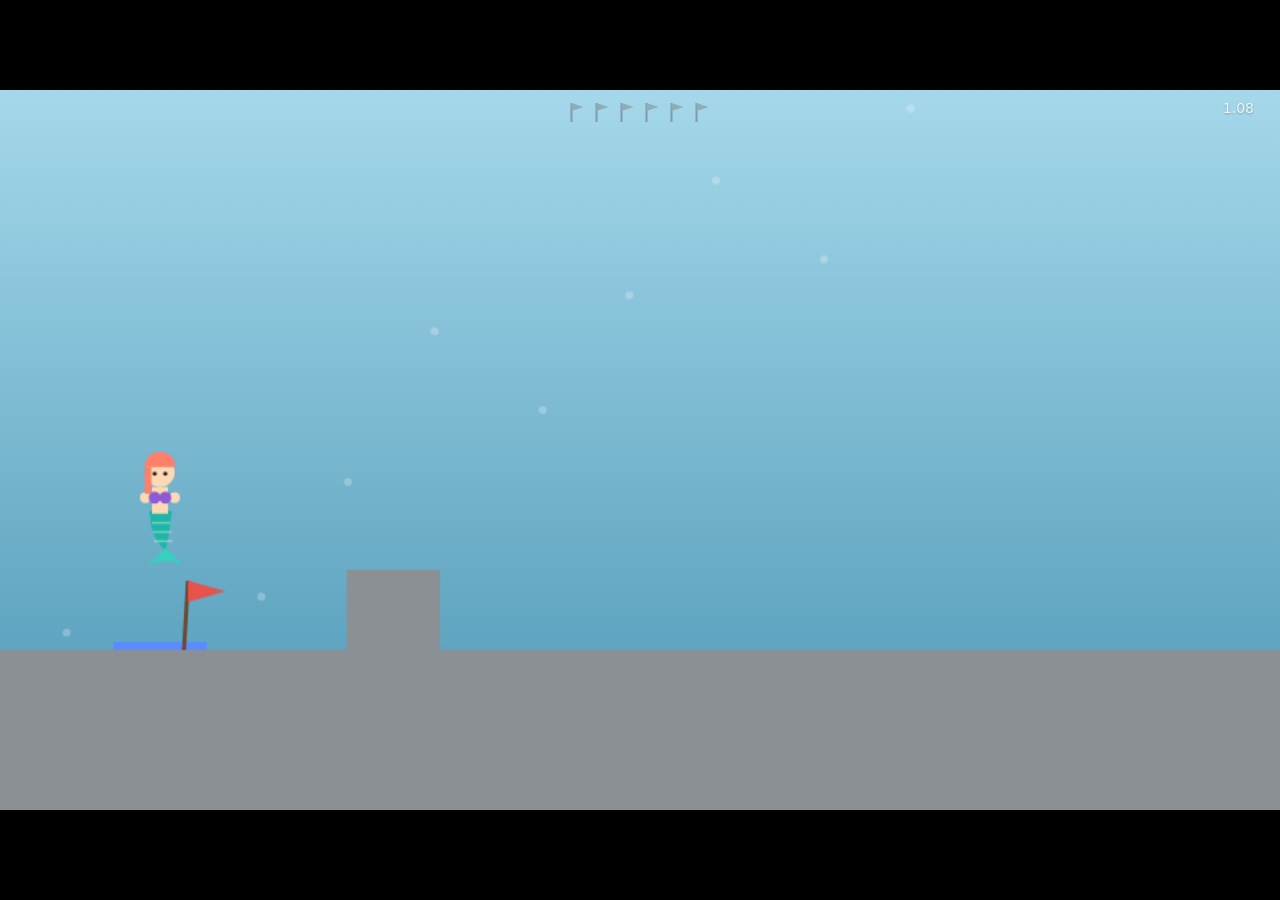
<file: index.html>
<!DOCTYPE html>
<html lang="ja">
<head>
<meta charset="UTF-8">
<meta name="viewport" content="width=device-width, initial-scale=1.0, user-scalable=no">
<title>ホッピング人魚さん</title>
<link rel="stylesheet" href="style.css">
</head>
<body>
<div id="stage">
  <canvas id="game" width="960" height="540"></canvas>
  <div id="flags"></div>
  <div id="hud"><span id="time">0.00</span><span id="deaths"></span></div>
  <div id="msg"></div>
  <div id="touch">
    <button id="btn-left" aria-label="左">◀</button>
    <button id="btn-right" aria-label="右">▶</button>
  </div>
</div>
<script src="game.js"></script>
</body>
</html>
</file>
<file: style.css>
* { box-sizing: border-box; margin: 0; padding: 0; }
html, body { width: 100%; height: 100%; overflow: hidden; background: #000; font-family: system-ui, sans-serif; }
body { display: grid; place-items: center; height: 100dvh; }
/* ゲーム画面は常に16:9。余った領域は黒。縦画面では小さくなるが割り切る */
#stage { position: relative; width: min(100vw, 177.78dvh); aspect-ratio: 16 / 9; }
#game { display: block; width: 100%; height: 100%; touch-action: none; }
#flags { position: absolute; top: 8px; left: 50%; transform: translateX(-50%); display: flex; gap: 7px; pointer-events: none; }
#flags .flag { opacity: .4; filter: grayscale(1); transform: translateY(3px); transition: all 200ms; line-height: 0; }
#flags .flag.on { opacity: 1; filter: none; transform: translateY(0); }
#hud { position: absolute; top: 10px; right: 14px; display: flex; gap: 12px; font-size: 14px; color: rgba(255,255,255,.85); font-variant-numeric: tabular-nums; pointer-events: none; text-shadow: 0 1px 2px rgba(0,0,0,.25); }
#msg { position: absolute; top: 10px; left: 14px; font-size: 14px; color: rgba(255,255,255,.85); pointer-events: none; text-shadow: 0 1px 2px rgba(0,0,0,.25); }
#msg.clear { font-size: 20px; font-weight: 700; color: #fff; }
#touch { position: absolute; left: 0; right: 0; bottom: 0; display: none; justify-content: space-between; padding: 0 12px 12px; pointer-events: none; }
#touch button { pointer-events: auto; width: 60px; height: 60px; border-radius: 50%; border: none; background: rgba(255,255,255,.28); color: #fff; font-size: 20px; }
#touch button:active { background: rgba(255,255,255,.5); }
@media (pointer: coarse) { #touch { display: flex; } }
</file>
